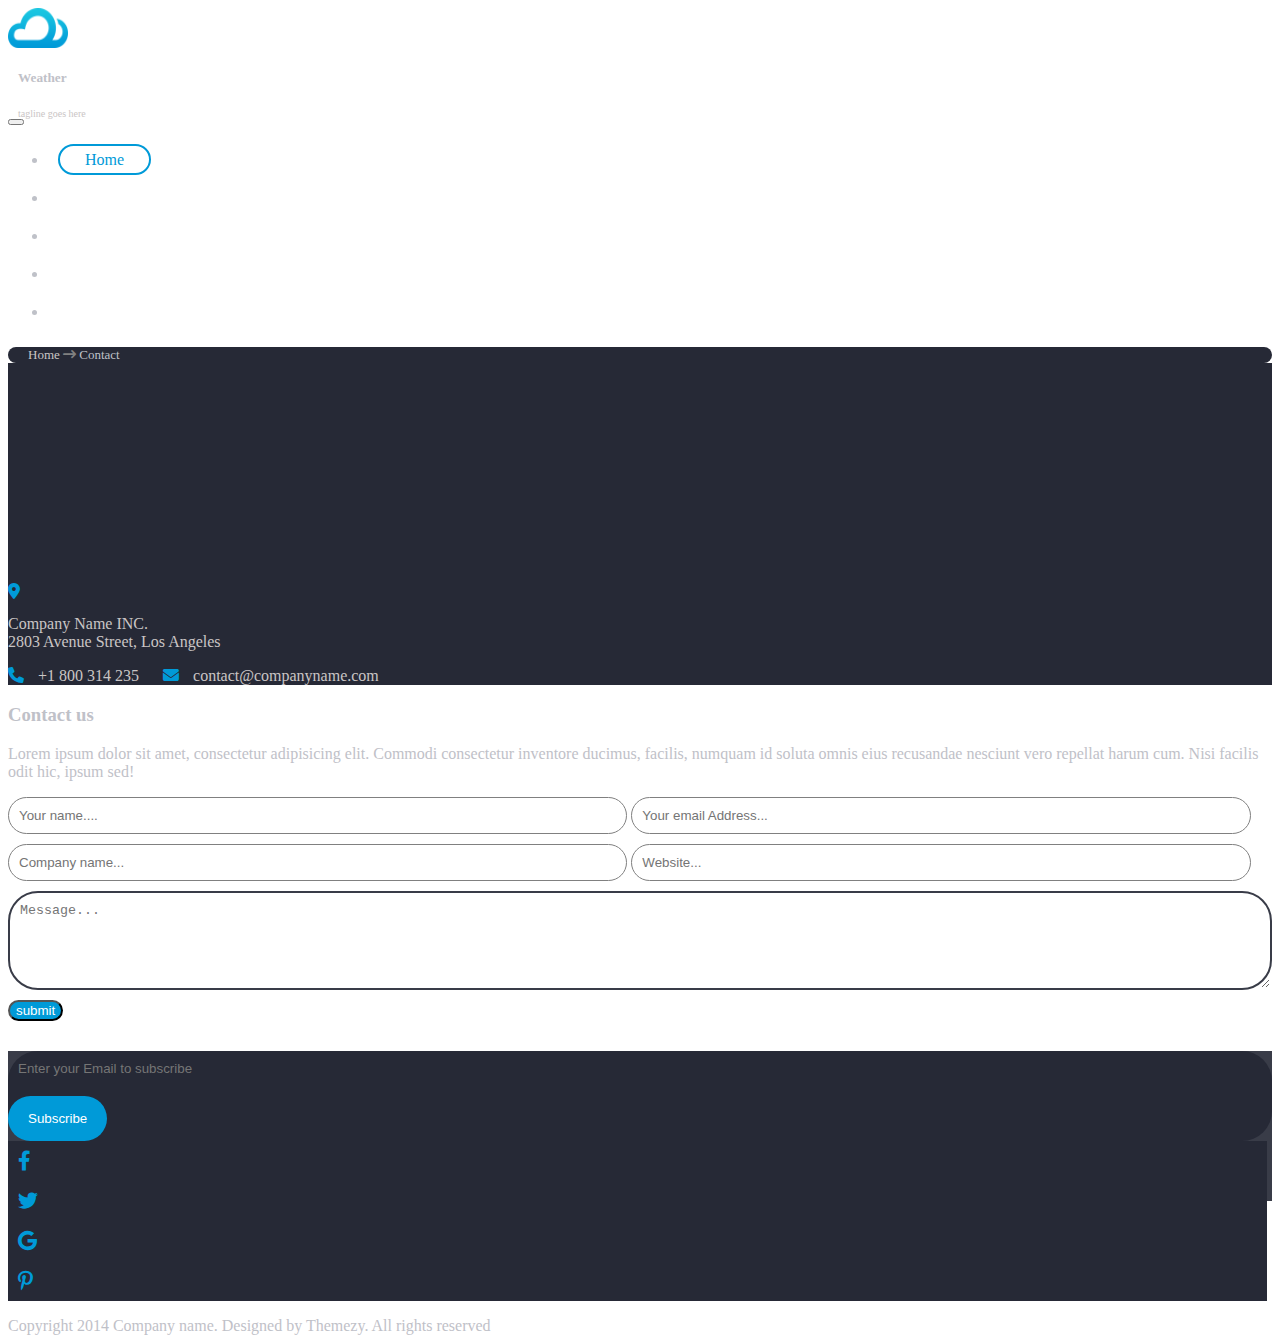
<file: contact.html>
<html>
    <head>
        
    <link href="https://cdn.jsdelivr.net/npm/bootstrap@5.1.3/dist/css/bootstrap.min.css" rel="stylesheet" integrity="sha384-1BmE4kWBq78iYhFldvKuhfTAU6auU8tT94WrHftjDbrCEXSU1oBoqyl2QvZ6jIW3" crossorigin="anonymous">

    <script src="https://cdn.jsdelivr.net/npm/@popperjs/core@2.10.2/dist/umd/popper.min.js" integrity="sha384-7+zCNj/IqJ95wo16oMtfsKbZ9ccEh31eOz1HGyDuCQ6wgnyJNSYdrPa03rtR1zdB" crossorigin="anonymous"></script>
    <script src="https://cdn.jsdelivr.net/npm/bootstrap@5.1.3/dist/js/bootstrap.min.js" integrity="sha384-QJHtvGhmr9XOIpI6YVutG+2QOK9T+ZnN4kzFN1RtK3zEFEIsxhlmWl5/YESvpZ13" crossorigin="anonymous"></script>
   <link rel="stylesheet" href="css/all.min.css">
    <link rel="stylesheet" href="media.css">
<link rel="stylesheet" href="style.css">
</head>
<body class=" bg-dark">


  <nav class="navbar navbar-expand-lg  navbar-dark bg-dark p-5">
    <div class="container-fluid">
      <a class="navbar-brand" href="#">
        <div class=" d-flex justify-content-between link-content">
           <img src="images/logo.png" alt="">
         <div class=" link-text">
           <h5 class=" text-white fs-6">
               Weather
            </h5>
           <span class=" lead link-span"> 
              
               tagline goes here</span>
         </div>
        </div>
        
     </a>
      <button class="navbar-toggler" type="button" data-bs-toggle="collapse" data-bs-target="#navbarText" aria-controls="navbarText" aria-expanded="false" aria-label="Toggle navigation">
        <span class="navbar-toggler-icon"></span>
      </button>
      <div class="collapse navbar-collapse list-container" id="navbarText">
        <ul class="navbar-nav ms-auto mb-2 mb-lg-0">
          <li class="nav-item ">
            <a class="home-link " aria-current="page" href="home.html">Home</a>
          </li>
          <li class="nav-item ">
            <a class="" href="#">News</a>
          </li>
          <li class="nav-item">
            <a class="" href="#">live Cameras</a>
          </li>
          <li class="nav-item">
            <a class="" href="#">Photos</a>
          </li>
          <li class="nav-item ">
            <a class="" href="contact.html">Contact</a>
          </li>
        </ul>
      </div>
    </div>
  </nav>





<div class="container arrow p-3 mb-5">
  <a href="home.html" >Home</a>
  <i class="fa-solid fa-arrow-right-long"></i>
  <span class="text-white ">Contact</span>
</div>



<div class="container mt-3">
  <div class="row">
    <div class="col-lg-5 ">

<div class="contact-info p-3">
<div class="empty"></div>
<div class="contact-details ">
 <div class=" d-flex">
  <i class="fa-solid fa-location-dot"></i>
  <p >Company Name INC.
    <br>
    2803 Avenue Street, Los Angeles</p>
 </div>
 <div>
  <i class="fa-solid fa-phone"></i>
  <span>+1 800 314 235</span>
  <i class="fa-solid fa-envelope message"></i>
  <span>contact@companyname.com</span>
 </div>
</div>
</div>

    </div>
    <div class="col-lg-6 offset-lg-1">
    <div class="contact-text p-3">
    <div>
      <h3 class="  text-white fs-2">Contact us</h3>
      <p>Lorem ipsum dolor sit amet, consectetur adipisicing elit. Commodi consectetur inventore ducimus, facilis, numquam id soluta omnis eius recusandae nesciunt vero repellat harum cum. Nisi facilis odit hic, ipsum sed!</p>
    </div>
    <div class="form-container d-flex justify-content-between flex-wrap">
<input type="text" placeholder="Your name...." >
<input type="email" placeholder="Your email Address...">
<input type="text" placeholder="Company name..." >
<input type="text" placeholder="Website...">
<textarea name="message" id="message" cols="30" rows="5" placeholder="Message..."></textarea>
<div class=" text-lg-end">
  <button type="submit" class=" btn submit-btn">submit</button>
</div>
    </div>
    </div>
    </div>
  </div>
</div>

<footer>

<div class="container pt-5 mb-3">
  <div class="row">
    <div class="col-lg-8">
    <div>
      <div class="  inputEmail-Container d-flex px-1">
        <input type="email" class="input-email" placeholder="Enter your Email to subscribe" >
  <button class="subscribe-btn">Subscribe</button>
       </div>
   
    </div>
    </div>
    <div class="col-lg-3 offset-lg-1 social-icons ">
      <div class="d-flex justify-content-between w-25">
        <div class="icon-container rounded-circle ">
         <i class="fa-brands fa-facebook-f"></i>
        </div>
        <div class="icon-container rounded-circle ">
         <i class="fa-brands fa-twitter"></i>
        </div>
        <div class="icon-container rounded-circle ">
         <i class="fa-brands fa-google"></i>
        </div>
        <div class="icon-container rounded-circle ">
         <i class="fa-brands fa-pinterest-p"></i>
        </div>
      </div>
    </div>
  </div>
  <p class=" text-white mt-3">Copyright 2014 Company name. Designed by Themezy. All rights reserved</p>


</div>

</footer>

</body>
  
</html>
</file>
<file: media.css>
@media screen and (max-width:992px) {
    .list-container{
padding: 20px;
    }
    .navbar-nav{
        border: 1px solid transparent;
        border-radius: 5px;
        background: #262936;
        text-align: center;
    }
    .navbar-nav li{
        border-bottom: 1px solid rgba(255, 255, 255, 0.1);
        margin-bottom: 10px;
    }
    input{
        width: 100%;

    }
    footer{
        height: 220px;
    }
    .social-icons{
        margin-top: 30px;
    }
   
}



@media screen and (min-width:992px) {


   
    
    .navbar-nav li a{
       
        padding: 5px 25px;
        transition: 0.3s ease;
        border: 2px solid transparent;
    }
    .navbar-nav li .home-link{
        
        border: #009ad8 solid 2px;
       
        border-radius: 30px;
    }
    .navbar-nav li a:hover{
        color: #009ad8;
        border: #009ad8 solid 2px;
        border-radius: 30px;
    }

input{
    width: 49%;
}

    footer{
        height: 150px;
    }

}
</file>
<file: style.css>
*{
    box-sizing: border-box;
    color: #bfc1c8;
}

.link-span{
    font-size: 10px;
    color: rgb(202, 197, 197);
}

.link-content img{
    width: 60px;
    height: 40px;

}
.link-text{
    margin-left: 10px;
}
.navbar-nav li{
    padding: 10px;
}

.navbar-nav li a{
    color: white;
    text-decoration: none;
}
.navbar-nav li .home-link{
    color: #009ad8;}


    .arrow{
        background: #262936;
        border-radius: 30px;
    }
    a{
        text-decoration: none;
    }
    .arrow{
        font-size: 13px;
    }
    .arrow a{
        color: rgb(202, 197, 197);
        margin-left: 20px;
    }
    .arrow i{
        color: gray;
    }

    .contact-info{
      
        background-color: #262936;
    }
    .empty{
        height: 220px;
    }
    .contact-details p{
        color:rgb(202, 197, 197); 
    }
    .contact-details i{
        color: #009ad8;
        margin-right: 10px;
    }
    .contact-details span{
        color:rgb(202, 197, 197); 
        
    }
    .contact-details .message{
        margin-left: 20px;
    }
    .contact-text{
        color: rgb(202, 197, 197); 
    }

input{
    border-radius: 30px;
    background-color: transparent;
    border: 1px solid gray;
    margin-bottom: 10px;
    padding: 10px;
  
  
}
input:hover{
    border: #009ad8 1px solid;
}


textarea{
    width: 100%;
  border-radius: 30px;
    margin-bottom: 10px;
    color: white;
    padding: 10px;
    border: 2px solid #393c48;
    background: transparent;
}
    .submit-btn{
        background-color: #009ad8;
    border-radius: 20px;
    color: white;
    }
    footer{
        background-color:#393c48;
margin-top: 30px;


    }
    .input-email{
        background-color: transparent ;
       border:none;
        width: 100%;
     outline: none;

    }
    .input-email:hover{
        border: none;
    }
    .subscribe-btn{
        background-color: #009ad8;
        border-radius: 30px;
        color: white;
        padding: 15px 20px;
        border: none;
        
    }
    .inputEmail-Container{
        background-color:#262936;
        
        border-radius: 30px;
    }
    .icon-container i{
        color: #009ad8;
        font-size: 20px;
        transition: 1s;
        
        
    }
    .icon-container{
        background-color: #262936;
        padding: 10px;
        margin-right: 5px;
    }
    .icon-container:hover{
        background-color: #009ad8;
        
    }
    .icon-container i{
        transition: 1s;
    }
    .icon-container:hover i{
        color: white;
    }

    .bg-container{
        background-image: url('images/banner.png');
        padding: 70px 0;
        min-height: 350px;
        background-size: cover;
    }
    .frist-title{
        background-color: rgba(0, 0, 0, 0.1);
    }
    .frist-day{
        background-color: #323544;
        line-height: 1.5;
        
     
 
    }
    .status{
        color: gray;
        margin-bottom: 20px;
    }
    .climate span{
        color: #009ad8;
    }
    .temperature h1{
        font-size: 100px;
  
    }

    .location span{
        font-size: 22px;
    }
   
    .second-container{
        line-height: 50px;
      
    }
    
 
    .big-content{
        position: relative;
        transform: translateY(-120px);
      
    }
    .third-day:first-child{
        background-color: #262936;
    }
</file>
